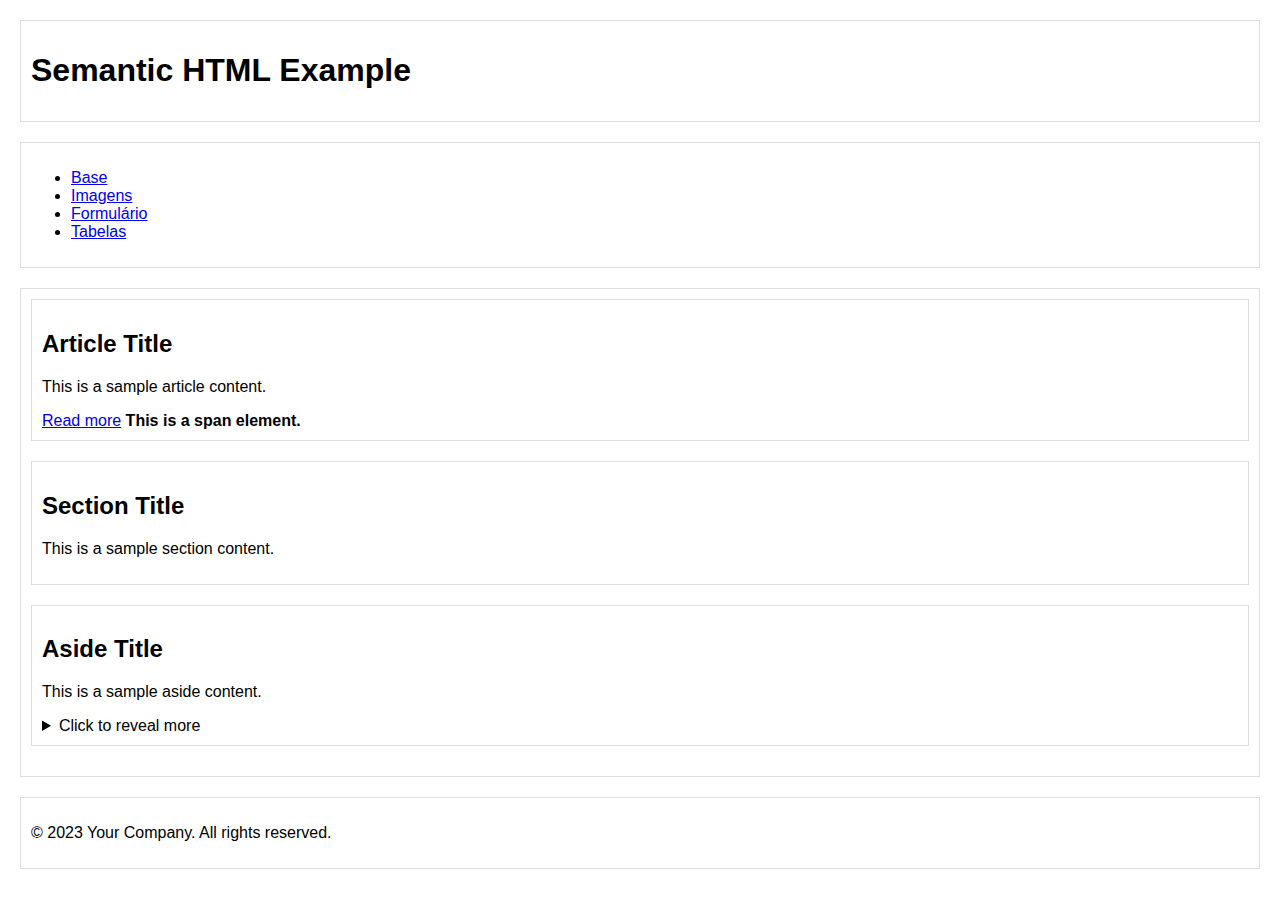
<file: index.html>
<!DOCTYPE html>
<html lang="en">
<head>
    <meta charset="UTF-8">
    <meta name="viewport" content="width=device-width, initial-scale=1.0">
    <title>Semantic HTML Example</title>
    <style>
        body {
            font-family: Arial, sans-serif;
            margin: 0;
            padding: 20px;
        }
        div, header, nav, main, article, section, aside, footer {
            border: 1px solid #ddd;
            margin-bottom: 20px;
            padding: 10px;
        }
        img{
            margin-top: 8px;
        }
        span{
            font-weight: 700;
        }
    </style>
</head>
<body>
    <header>
        <h1>Semantic HTML Example</h1>
    </header>
    
    <nav>
        <ul>
            <li><a href="base.html">Base</a></li>
            <li><a href="imagens.html">Imagens</a></li>
            <li><a href="formulario.html">Formulário</a></li>
            <li><a href="tabelas.html">Tabelas</a></li>
        </ul>
    </nav>
    
    <main>
        <article>
            <h2>Article Title</h2>
            <p>This is a sample article content.</p>
            <a href="#">Read more</a>
            <span>This is a span element.</span>
        </article>
        
        <section>
            <h2>Section Title</h2>
            <p>This is a sample section content.</p>
        </section>  
        
        <aside>
            <h2>Aside Title</h2>
            <p>This is a sample aside content.</p>
            <details>
                <summary>Click to reveal more</summary>
                <p>Additional details go here.</p>
            </details>
        </aside>
    </main>
    
    <footer>
        <p>&copy; 2023 Your Company. All rights reserved.</p>
    </footer>
</body>
</html>
</file>
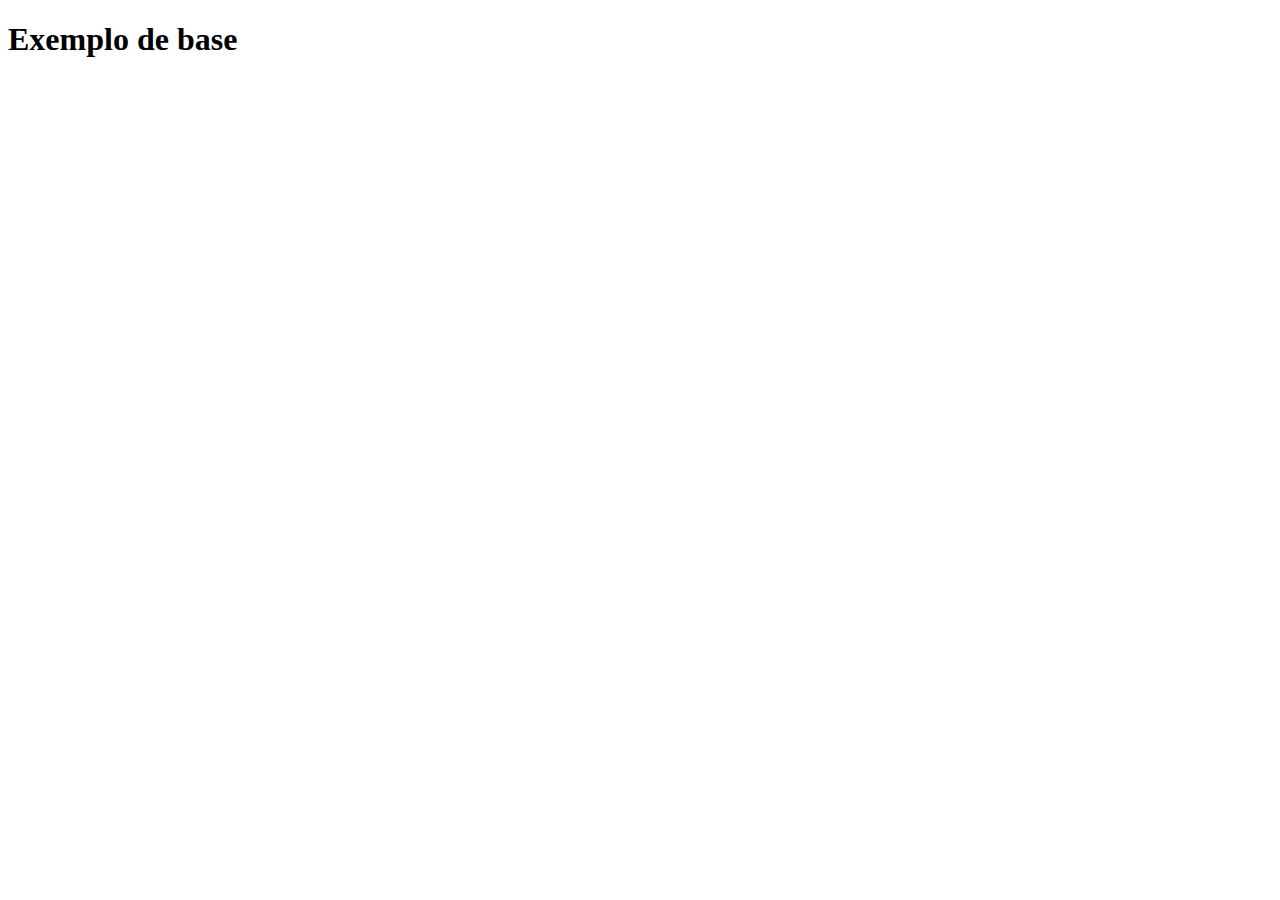
<file: base.html>
<!DOCTYPE html>
<html lang="en">
<head>
    <meta charset="UTF-8">
    <meta name="viewport" content="width=device-width, initial-scale=1.0">
    <title>Document</title>
</head>
<body>
    <h1>Exemplo de base</h1>
</body>
</html>
</file>
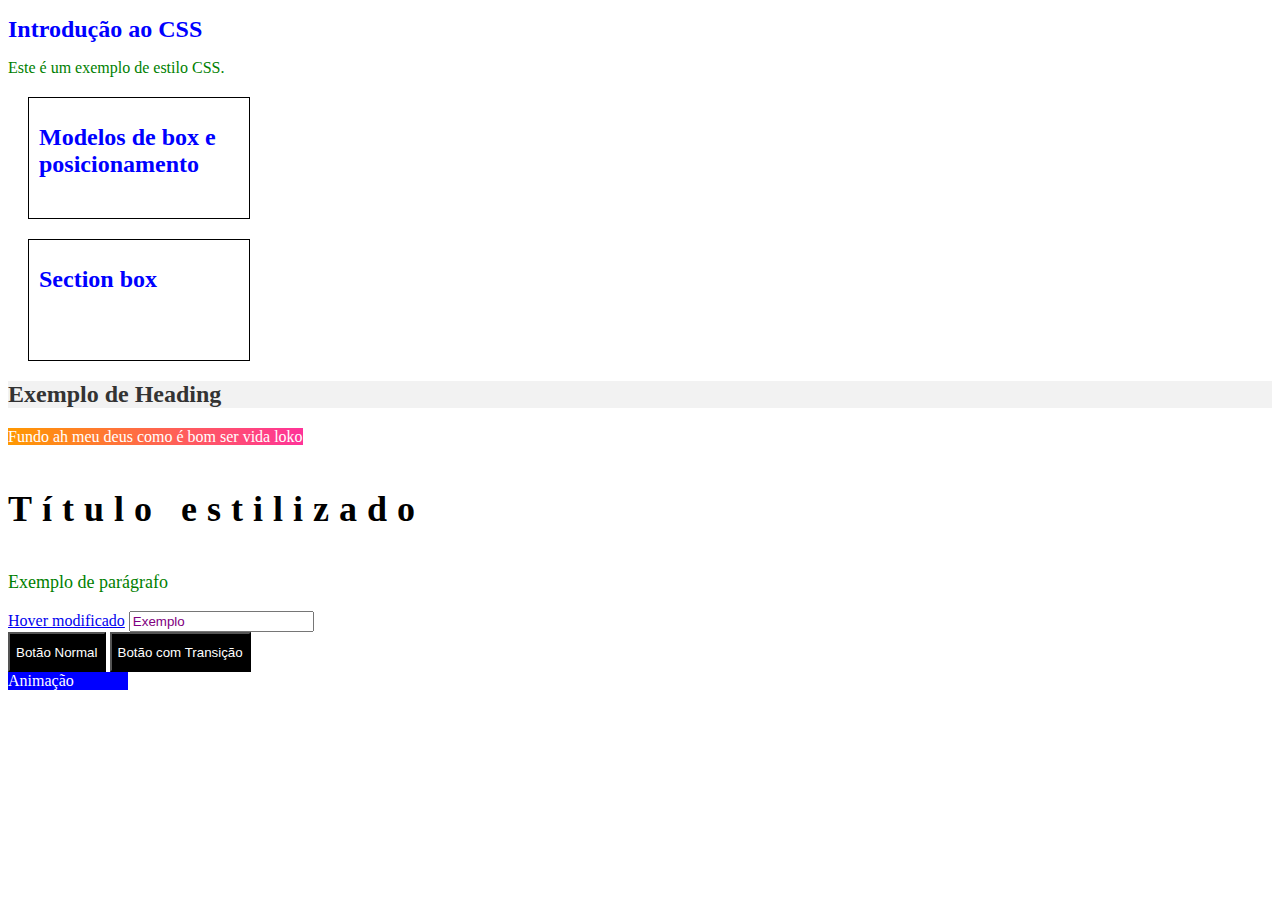
<file: estilo.html>
<!DOCTYPE html>
<html>
<head>
    <link rel="stylesheet" href="estilo.css">
</head>
<body>
    <h1>Introdução ao CSS</h1>
    <p>Este é um exemplo de estilo CSS.</p>
    
    <div class="box">
        <h1>Modelos de box e posicionamento</h1>
    </div>

    <section class="box">
        <h1>Section box</h1>
    </section>

    <!-- <div class="grid-container"> -->
        <h2 class="heading">Exemplo de Heading</h2>
        <span class="gradient-bg">Fundo ah meu deus como é bom ser vida loko</span>

        <h3 class="title">Título estilizado</h3>
        <p class="paragraph">Exemplo de parágrafo</p>
    <!-- </div> -->

    <a href="#">Hover modificado</a>
    <input type="text" placeholder="Exemplo" />

    <div>
        <button>Botão Normal</button>
        <button class="button">Botão com Transição</button>
    </div>

    <div class="animate">Animação</div>
</body>
</html>
</file>
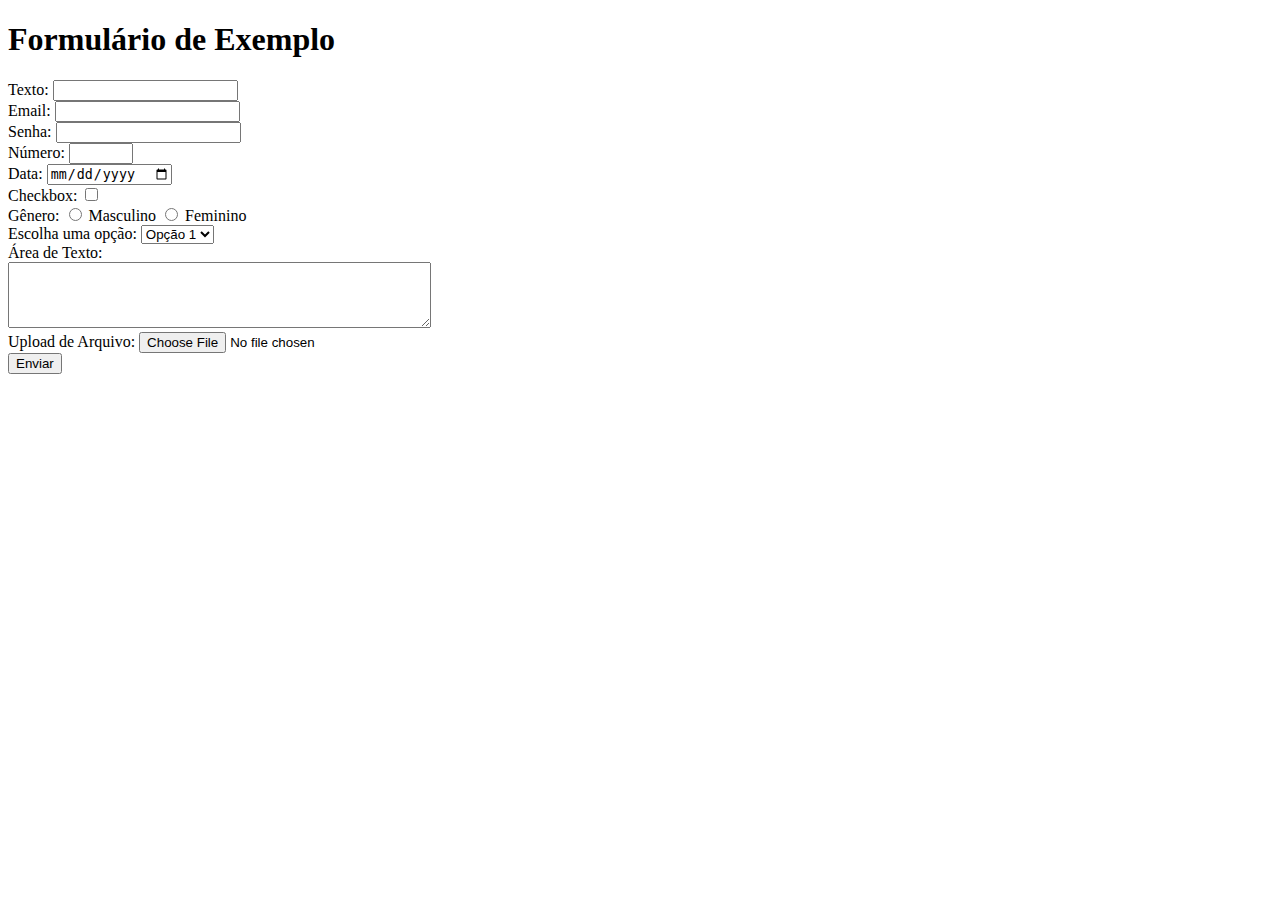
<file: formulario.html>
<!DOCTYPE html>
<html lang="en">
<head>
    <meta charset="UTF-8">
    <meta name="viewport" content="width=device-width, initial-scale=1.0">
    <title>Exemplo de Formulário</title>
</head>
<body>
    <h1>Formulário de Exemplo</h1>
    <form action="#" method="post">
        <label for="text-input">Texto:</label>
        <input type="text" id="text-input" name="text_input" required><br>
        
        <label for="email-input">Email:</label>
        <input type="email" id="email-input" name="email_input" required><br>
        
        <label for="password-input">Senha:</label>
        <input type="password" id="password-input" name="password_input" required><br>
        
        <label for="number-input">Número:</label>
        <input type="number" id="number-input" name="number_input" min="0" max="100" step="1" required><br>
        
        <label for="date-input">Data:</label>
        <input type="date" id="date-input" name="date_input" required><br>
        
        <label for="checkbox-input">Checkbox:</label>
        <input type="checkbox" id="checkbox-input" name="checkbox_input"><br>
        
        <label>Gênero:</label>
        <input type="radio" id="male" name="gender" value="male">
        <label for="male">Masculino</label>
        <input type="radio" id="female" name="gender" value="female">
        <label for="female">Feminino</label><br>
        
        <label for="select-input">Escolha uma opção:</label>
        <select id="select-input" name="select_input">
            <option value="option1">Opção 1</option>
            <option value="option2">Opção 2</option>
            <option value="option3">Opção 3</option>
        </select><br>
        
        <label for="textarea-input">Área de Texto:</label><br>
        <textarea id="textarea-input" name="textarea_input" rows="4" cols="50"></textarea><br>
        
        <label for="file-input">Upload de Arquivo:</label>
        <input type="file" id="file-input" name="file_input"><br>
        
        <button type="submit">Enviar</button>
    </form>
</body>
</html>
</file>
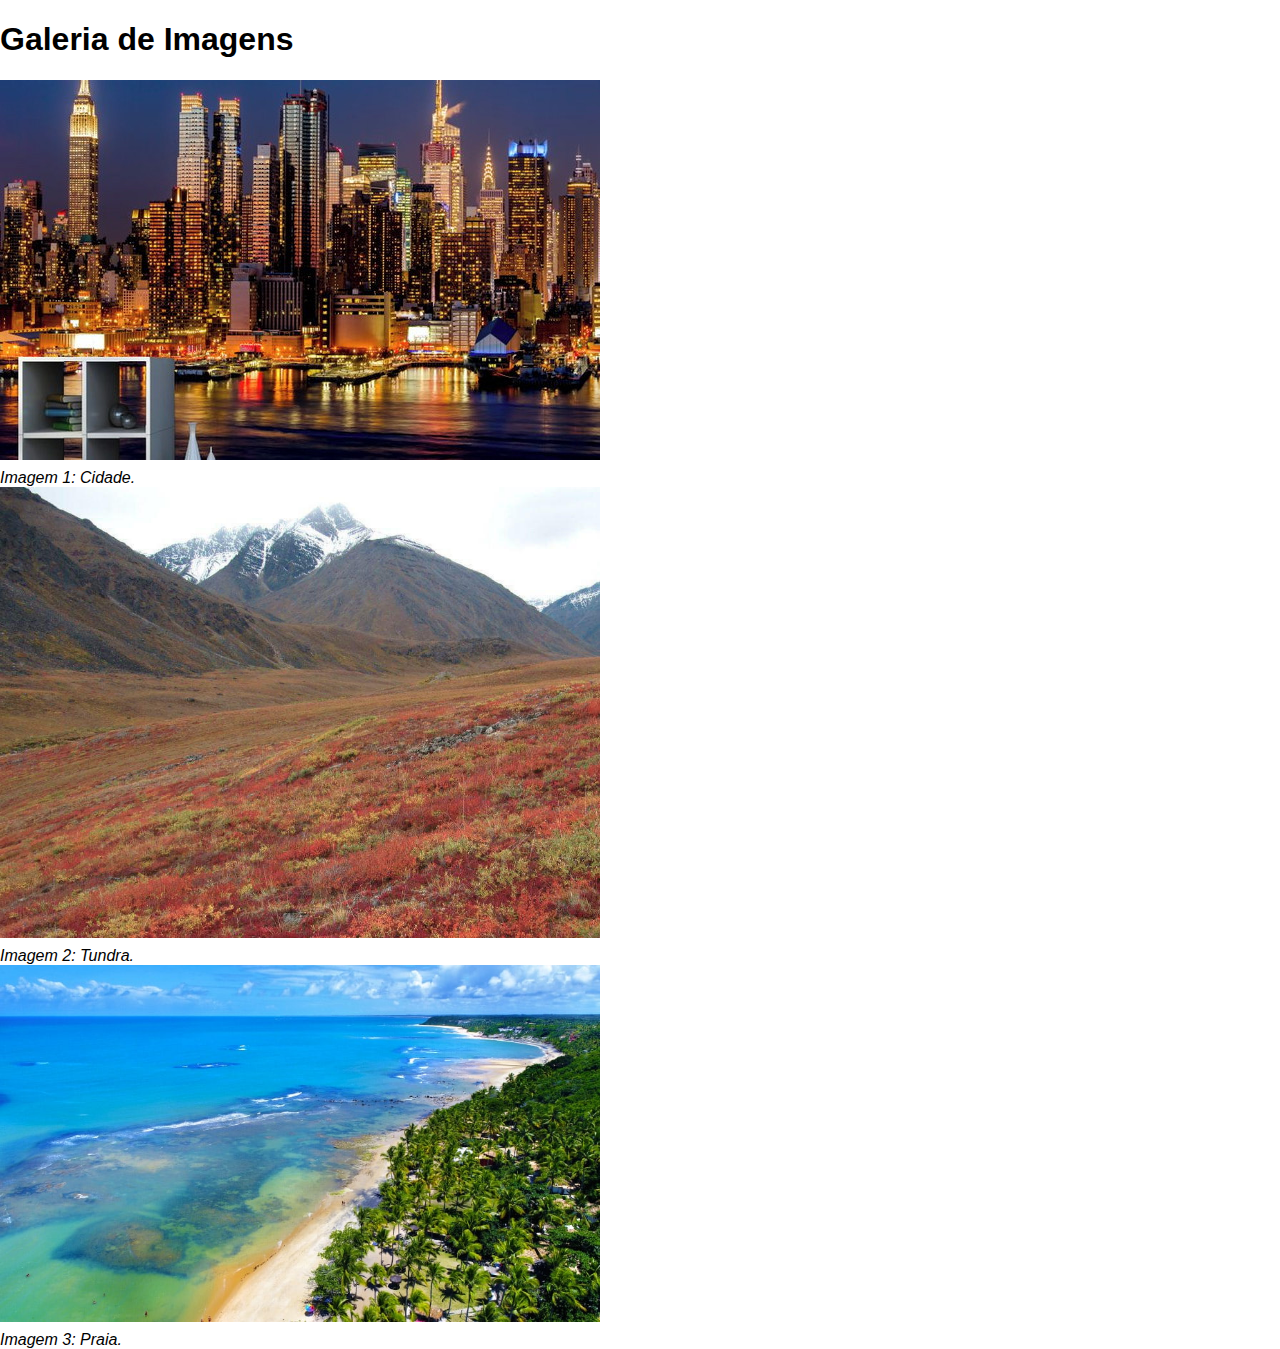
<file: imagens.html>
<!DOCTYPE html>
<html lang="en">
<head>
    <meta charset="UTF-8">
    <meta name="viewport" content="width=device-width, initial-scale=1.0">
    <title>Exemplo de Exibição de Imagens</title>
    <style>
        body {
            font-family: Arial, sans-serif;
            margin: 0;
            padding: 0;
        }
        figure {
            margin: 0;
            padding: 0;
        }
        img {
            max-width: 600px;
            height: auto;
        }
        figcaption {
            font-style: italic;
            margin-top: 5px;
        }
    </style>
</head>
<body>
    <h1>Galeria de Imagens</h1>
    
    <figure>
        <img src="assets/images/imagem1.jpg" alt="Descrição da Imagem 1">
        <figcaption>Imagem 1: Cidade.</figcaption>
    </figure>
    
    <figure>
        <img src="assets/images/imagem2.jpg" alt="Descrição da Imagem 2">
        <figcaption>Imagem 2: Tundra.</figcaption>
    </figure>
    
    <figure>
        <img src="assets/images/imagem3.jpg" alt="Descrição da Imagem 3">
        <figcaption>Imagem 3: Praia.</figcaption>
    </figure>
</body>
</html>
</file>
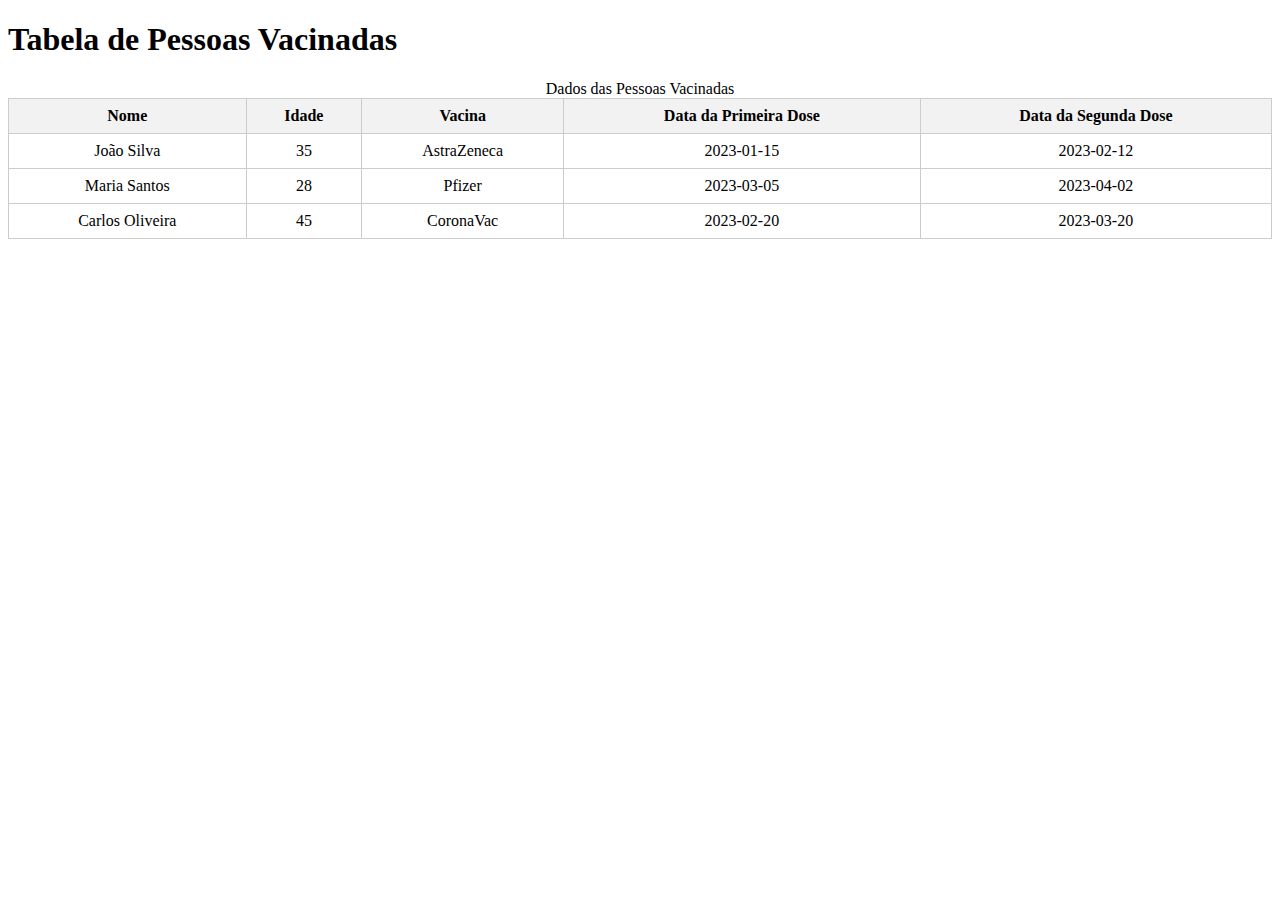
<file: tabelas.html>
<!DOCTYPE html>
<html lang="en">
<head>
    <meta charset="UTF-8">
    <meta name="viewport" content="width=device-width, initial-scale=1.0">
    <title>Tabela de Pessoas Vacinadas</title>
    <style>
        table {
            width: 100%;
            border-collapse: collapse;
            margin-top: 20px;
        }
        th, td {
            border: 1px solid #ccc;
            padding: 8px;
            text-align: center;
        }
        th {
            background-color: #f2f2f2;
        }
    </style>
</head>
<body>
    <h1>Tabela de Pessoas Vacinadas</h1>
    
    <table>
        <caption>Dados das Pessoas Vacinadas</caption>
        <thead>
            <tr>
                <th>Nome</th>
                <th>Idade</th>
                <th>Vacina</th>
                <th>Data da Primeira Dose</th>
                <th>Data da Segunda Dose</th>
            </tr>
        </thead>
        <tbody>
            <tr>
                <td>João Silva</td>
                <td>35</td>
                <td>AstraZeneca</td>
                <td>2023-01-15</td>
                <td>2023-02-12</td>
            </tr>
            <tr>
                <td>Maria Santos</td>
                <td>28</td>
                <td>Pfizer</td>
                <td>2023-03-05</td>
                <td>2023-04-02</td>
            </tr>
            <tr>
                <td>Carlos Oliveira</td>
                <td>45</td>
                <td>CoronaVac</td>
                <td>2023-02-20</td>
                <td>2023-03-20</td>
            </tr>
        </tbody>
    </table>
</body>
</html>
</file>
<file: estilo.css>
/* Seletores e propriedades CSS */
h1 {
    color: blue;
    font-size: 24px;
}

p {
    color: green;
}

/* Modelos de box e posicionamento */
.box {
    width: 200px;
    height: 100px;
    border: 1px solid black;
    padding: 10px;
    margin: 20px;
}

/* Cores e gradientes */
.heading {
    background-color: #f2f2f2;
    color: #333;
}

.gradient-bg {
    background: linear-gradient(to right, #ff9900, #ff3399);
    color: white;
}

/* Unidades de medida e tipografia */
.title {
    font-size: 36px;
    line-height: 1.5;
    letter-spacing: 10px;
}

.paragraph {
    font-size: 18px;
}

/* Flexbox e CSS Grid */
.flex-container {
    display: flex;
    height: 800px;
    background-color: antiquewhite;
    justify-content: space-between;
    align-items: center;
}

.grid-container {
    display: grid;
    grid-template-columns: repeat(3, 1fr);
    grid-gap: 10px;
}


/* Pseudo-classes e pseudo-elementos */
a:hover {
    color: red;
}

input::placeholder {
    color: purple;
}

/* Transições, animações e transformações */
button {
    height: 40px;
    background-color: black;
    color: white;
}

.button {
    transition: background-color 10s ease;
}

.animate {
    width: 120px;
    background-color: blue;
    color: white;
    animation: slide 2s infinite;
}

@keyframes slide {
    0%, 100% {
        transform: translate(0, 0);
    }
    50% {
        transform: translate(100px, 100px);
    }
}
</file>
